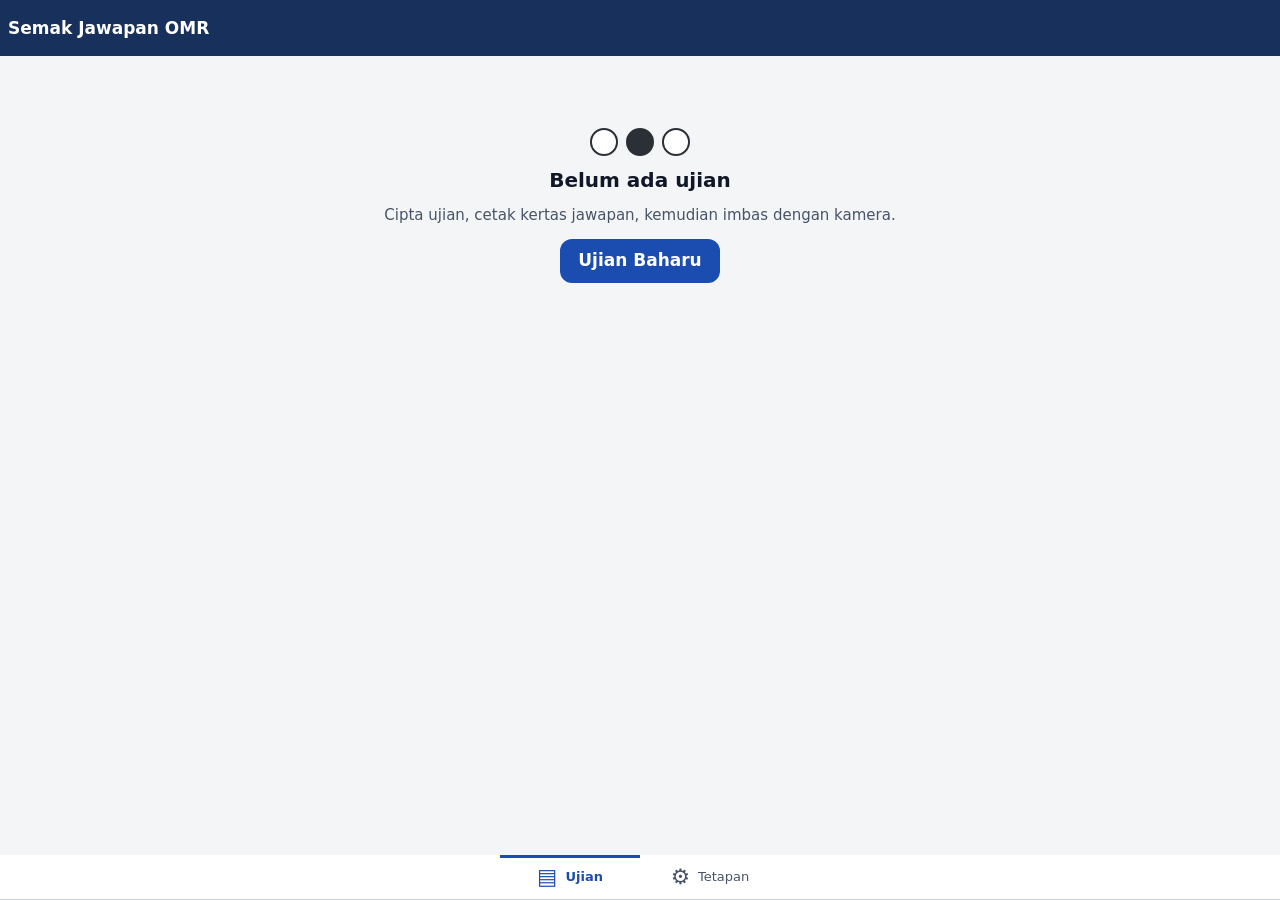
<file: index.html>
<!DOCTYPE html>
<html lang="ms">
<head>
  <meta charset="UTF-8">
  <meta name="viewport" content="width=device-width, initial-scale=1, viewport-fit=cover">
  <meta name="theme-color" content="#17305c">
  <meta name="mobile-web-app-capable" content="yes">
  <meta name="apple-mobile-web-app-capable" content="yes">
  <meta name="apple-mobile-web-app-title" content="Semak OMR">
  <meta name="apple-mobile-web-app-status-bar-style" content="black-translucent">
  <meta name="format-detection" content="telephone=no">
  <meta http-equiv="Content-Security-Policy" content="default-src 'self'; script-src 'self'; style-src 'self' 'unsafe-inline'; img-src 'self' data: blob:; media-src 'self' blob:; worker-src 'self' blob:; connect-src 'self'; object-src 'none'; base-uri 'none'; form-action 'none'">
  <title>Semak Jawapan OMR</title>
  <link rel="manifest" href="manifest.json">
  <link rel="icon" href="icons/favicon.svg" type="image/svg+xml">
  <link rel="apple-touch-icon" href="icons/apple-touch-icon-180.png" sizes="180x180">
  <link rel="stylesheet" href="css/app.css">
  <link rel="stylesheet" href="css/print.css" media="print">
</head>
<body>
  <div id="app" class="app"></div>
  <script type="module" src="js/app.js"></script>
</body>
</html>
</file>
<file: css/app.css>
/* OMR Semak Jawapan - app.css. Mobile-first, no build, no external fonts. */
:root {
  --bg: #f3f5f7;
  --surface: #ffffff;
  --surface-2: #e9edf2;
  --line: #c9d1db;
  --text: #101828;
  --muted: #475467;
  --ink: #17305c;          /* pen-ink blue: header, primary */
  --primary: #1b4db1;
  --primary-press: #143c8c;
  --on-primary: #ffffff;
  --ok: #14703a;   --ok-bg: #dcf3e3;
  --bad: #b42318;  --bad-bg: #fde4e1;
  --warn: #7a4a00; --warn-bg: #fdecb5; --warn-line: #c98a00;
  --focus: #ff7a00;
  --graphite: #2b2f36;     /* filled-bubble colour */
  --scan-bg: #0b0f14;

  --font: system-ui, -apple-system, "Segoe UI", Roboto, "Helvetica Neue", Arial, sans-serif;
  --font-num: ui-rounded, system-ui, "Segoe UI", Roboto, sans-serif;
  --fs-xs: .8125rem; --fs-sm: .9375rem; --fs-md: 1.0625rem;
  --fs-lg: 1.25rem; --fs-xl: 1.625rem; --fs-score: 3.25rem;
  --lh: 1.45;

  --s1: 4px; --s2: 8px; --s3: 12px; --s4: 16px; --s5: 24px; --s6: 32px; --s7: 48px;
  --r-sm: 8px; --r-md: 12px; --r-lg: 20px; --r-round: 999px;
  --shadow-1: 0 1px 2px rgba(16, 24, 40, .12);
  --shadow-2: 0 8px 24px rgba(16, 24, 40, .22);
  --tap: 44px;
  --header-h: 56px; --tabbar-h: 60px;
  --safe-t: env(safe-area-inset-top, 0px);
  --safe-r: env(safe-area-inset-right, 0px);
  --safe-b: env(safe-area-inset-bottom, 0px);
  --safe-l: env(safe-area-inset-left, 0px);
}

@media (prefers-color-scheme: dark) {
  :root {
    --bg: #0e141b; --surface: #17202a; --surface-2: #212c39; --line: #35445a;
    --text: #e8edf3; --muted: #a3b0c0;
    --ink: #0b1220; --primary: #8cb4ff; --primary-press: #b3cdff; --on-primary: #0b1b3a;
    --ok: #6fdc98; --ok-bg: #12301f;
    --bad: #ff9a90; --bad-bg: #3b1713;
    --warn: #ffd46b; --warn-bg: #3a2c05; --warn-line: #e0a920;
    --focus: #ffb15c; --graphite: #e8edf3;
    --shadow-1: 0 1px 2px rgba(0, 0, 0, .5); --shadow-2: 0 8px 24px rgba(0, 0, 0, .6);
  }
}

/* Reset */
*, *::before, *::after { box-sizing: border-box; }
html { -webkit-text-size-adjust: 100%; background: var(--bg); overscroll-behavior: none; }
body { margin: 0; font: var(--fs-md)/var(--lh) var(--font); color: var(--text); background: var(--bg);
  -webkit-tap-highlight-color: transparent; overscroll-behavior-y: none; }
button, a, summary, label, select { touch-action: manipulation; -webkit-tap-highlight-color: transparent; }
h1, h2, h3, p, ul, ol, dl, figure { margin: 0; padding: 0; }
ul, ol { list-style: none; }
h1 { font-size: var(--fs-xl); line-height: 1.2; }
h2 { font-size: var(--fs-lg); line-height: 1.25; }
h3 { font-size: var(--fs-md); }
img, svg, canvas, video { max-width: 100%; display: block; }
button, input, select, textarea { font: inherit; color: inherit; }
button { cursor: pointer; }
a { color: var(--primary); }
:focus-visible { outline: 3px solid var(--focus); outline-offset: 2px; border-radius: 4px; }
[hidden] { display: none !important; }
.sr-only { position: absolute; width: 1px; height: 1px; overflow: hidden; clip: rect(0 0 0 0); white-space: nowrap; }
@media (prefers-reduced-motion: reduce) { *, *::before, *::after { animation: none !important; transition: none !important; } }

/* Layout shell */
.app { min-height: 100dvh; display: flex; flex-direction: column; }
.header { position: sticky; top: 0; z-index: 10; display: flex; align-items: center; gap: var(--s2);
  min-height: calc(var(--header-h) + var(--safe-t)); padding: var(--safe-t) calc(var(--s2) + var(--safe-r)) 0 calc(var(--s2) + var(--safe-l)); background: var(--ink); color: #fff; }
.header h1 { flex: 1; font-size: var(--fs-md); font-weight: 650; white-space: nowrap; overflow: hidden; text-overflow: ellipsis; }
.header .btn-icon { color: #fff; }
.main { flex: 1; width: 100%; max-width: 720px; margin: 0 auto; padding: var(--s4) calc(var(--s4) + var(--safe-r)) calc(var(--tabbar-h) + var(--safe-b) + var(--s5)) calc(var(--s4) + var(--safe-l)); display: grid; gap: var(--s4); align-content: start; }
.main--wide { max-width: 1100px; }
.tabbar { position: fixed; left: 0; right: 0; bottom: 0; z-index: 10; display: flex; background: var(--surface);
  border-top: 1px solid var(--line); padding: 0 var(--safe-r) var(--safe-b) var(--safe-l); }
.tabbar a { flex: 1; min-height: var(--tabbar-h); display: grid; place-items: center; align-content: center; gap: 2px;
  font-size: var(--fs-xs); text-decoration: none; color: var(--muted); }
.tabbar a[aria-current="page"] { color: var(--primary); font-weight: 700; box-shadow: inset 0 3px 0 var(--primary); }
.tabbar .ico { font-size: 1.35rem; line-height: 1; }
.section-title { font-size: var(--fs-sm); font-weight: 700; color: var(--muted); }
.stack { display: grid; gap: var(--s3); }
.row { display: flex; align-items: center; gap: var(--s3); flex-wrap: wrap; }
.row--between { justify-content: space-between; }
.muted { color: var(--muted); font-size: var(--fs-sm); }
.num { font-family: var(--font-num); font-variant-numeric: tabular-nums; }

/* Buttons */
.btn { display: inline-flex; align-items: center; justify-content: center; gap: var(--s2); min-height: var(--tap); min-width: var(--tap);
  padding: 0 var(--s4); border: 2px solid var(--primary); border-radius: var(--r-md); background: var(--primary); color: var(--on-primary);
  font-weight: 650; text-decoration: none; line-height: 1.1; }
.btn:active { background: var(--primary-press); }
.btn--secondary { background: transparent; color: var(--primary); }
.btn--danger { background: var(--bad); border-color: var(--bad); color: #fff; }
@media (prefers-color-scheme: dark) { .btn--danger { color: #2a0a07; } }
.btn--ghost { background: transparent; border-color: transparent; color: var(--primary); }
.btn--block { width: 100%; }
.btn--lg { min-height: 56px; font-size: var(--fs-lg); }
.btn[disabled], .btn[aria-disabled="true"] { opacity: .45; pointer-events: none; }
.btn-icon { display: inline-grid; place-items: center; width: var(--tap); height: var(--tap); border: 0; border-radius: var(--r-round);
  background: transparent; font-size: 1.4rem; }

/* Cards and lists */
.card { background: var(--surface); border: 1px solid var(--line); border-radius: var(--r-md); padding: var(--s4); box-shadow: var(--shadow-1); }
.card--hero { border-left: 6px solid var(--primary); }
.list { background: var(--surface); border: 1px solid var(--line); border-radius: var(--r-md); overflow: hidden; }
.list > li + li { border-top: 1px solid var(--line); }
.list-item { display: flex; align-items: center; gap: var(--s3); min-height: 56px; padding: var(--s2) var(--s4); text-decoration: none; color: inherit; width: 100%; background: none; border: 0; text-align: left; }
.list-item__main { flex: 1; min-width: 0; }
.list-item__title { font-weight: 650; overflow: hidden; text-overflow: ellipsis; white-space: nowrap; }
.list-item__sub { font-size: var(--fs-sm); color: var(--muted); }
.list-item::after { content: "\203A"; color: var(--muted); font-size: 1.4rem; }
.list-item--plain::after { content: none; }
.bulk-item { display: grid; grid-template-columns: 72px 1fr; gap: var(--s3); align-items: start; }
.bulk-item__thumb { width: 72px; height: 96px; object-fit: cover; border-radius: var(--r-sm, 6px); background: var(--line); }
.bulk-item__body { min-width: 0; display: grid; gap: var(--s2); }
.bulk-item__status { font-size: var(--fs-sm); }
.empty { text-align: center; padding: var(--s7) var(--s4); display: grid; gap: var(--s3); justify-items: center; }
.empty .bubbles { display: flex; gap: var(--s2); }
.skeleton { background: linear-gradient(90deg, var(--surface-2), var(--surface), var(--surface-2)); background-size: 200% 100%; border-radius: var(--r-sm); min-height: 20px; animation: shimmer 1.4s linear infinite; }
@keyframes shimmer { to { background-position: -200% 0; } }

/* Forms */
.field { display: grid; gap: var(--s1); }
.field label, .field .label { font-weight: 650; font-size: var(--fs-sm); }
.input, .select, .textarea { font-size: max(16px, 1rem); /* >=16px stops iOS auto-zoom on focus */ width: 100%; min-height: var(--tap); padding: var(--s2) var(--s3); background: var(--surface); border: 2px solid var(--line); border-radius: var(--r-md); }
.textarea { min-height: 140px; font-family: ui-monospace, Consolas, monospace; }
.input, .textarea { -webkit-appearance: none; appearance: none; }
input, select, textarea { font-size: max(16px, 1rem); }
.input:focus-visible, .select:focus-visible, .textarea:focus-visible { outline-offset: 0; border-color: var(--primary); }
.field--error .input, .field--error .select, .field--error .textarea { border-color: var(--bad); }
.field__hint { font-size: var(--fs-xs); color: var(--muted); }
.field__error { font-size: var(--fs-sm); color: var(--bad); font-weight: 600; }
.field__error::before { content: "\2717  "; }
.check { display: flex; align-items: center; gap: var(--s3); min-height: var(--tap); }
.check input { width: 24px; height: 24px; accent-color: var(--primary); }
.seg { display: flex; border: 2px solid var(--primary); border-radius: var(--r-md); overflow: hidden; }
.seg label { flex: 1; }
.seg input { position: absolute; opacity: 0; }
.seg span { display: grid; place-items: center; min-height: var(--tap); font-weight: 650; color: var(--primary); }
.seg input:checked + span { background: var(--primary); color: var(--on-primary); }
.seg input:focus-visible + span { outline: 3px solid var(--focus); outline-offset: -3px; }

/* Choice grid A-E: bubble buttons, shape + letter (not colour only) */
.choices { display: grid; grid-template-columns: repeat(auto-fit, minmax(var(--tap), 1fr)); gap: var(--s2); max-width: 420px; }
.choice { min-height: 52px; border: 2px solid var(--graphite); border-radius: var(--r-round); background: var(--surface);
  font: 700 1.2rem var(--font-num); color: var(--text); }
.choice[aria-pressed="true"] { background: var(--graphite); color: var(--surface); }
.choice--blank { border-style: dashed; border-radius: var(--r-md); font-size: var(--fs-sm); }
.choice--key { box-shadow: 0 0 0 3px var(--ok); }  /* marks correct answer in review */

/* Marks overlay legend + inline glyphs. Shape: circle=betul, square=salah, dashed diamond-ish=semak. */
.mark { display: inline-grid; place-items: center; width: 28px; height: 28px; font-weight: 800; font-size: 1rem; line-height: 1; flex: none; }
.mark--ok { border-radius: 50%; background: var(--ok); color: var(--surface); }
.mark--bad { border-radius: 4px; background: var(--bad); color: var(--surface); }
.mark--warn { border-radius: 50%; background: var(--warn-bg); color: var(--warn); border: 3px dashed var(--warn-line); }
.legend { display: flex; flex-wrap: wrap; gap: var(--s2) var(--s4); font-size: var(--fs-sm); }
.legend span { display: inline-flex; align-items: center; gap: var(--s2); }

/* Score badge */
.score { display: grid; justify-items: center; padding: var(--s4); border-radius: var(--r-lg); background: var(--surface); border: 2px solid var(--line); }
.score__value { font: 800 var(--fs-score)/1 var(--font-num); }
.score__pct { color: var(--muted); font-weight: 650; }
.badge { display: inline-flex; align-items: center; gap: var(--s1); min-height: 24px; padding: 0 var(--s2); border-radius: var(--r-round); font-size: var(--fs-xs); font-weight: 700; background: var(--surface-2); }
.badge--ok { background: var(--ok-bg); color: var(--ok); }
.badge--bad { background: var(--bad-bg); color: var(--bad); }
.badge--warn { background: var(--warn-bg); color: var(--warn); }

/* Scan screen */
.scan { position: fixed; inset: 0; background: var(--scan-bg); color: #fff; display: flex; flex-direction: column; z-index: 20; }
.scan__top { display: flex; align-items: center; gap: var(--s2); padding: calc(var(--s2) + var(--safe-t)) calc(var(--s2) + var(--safe-r)) var(--s2) calc(var(--s2) + var(--safe-l)); }
.scan__view { position: relative; flex: 1; overflow: hidden; display: grid; place-items: center; }
.scan__view video { width: 100%; height: 100%; object-fit: cover; }
.frame { position: absolute; aspect-ratio: 210 / 297; height: 88%; max-width: 92%; pointer-events: none; --c: #fff; }
.frame i { position: absolute; width: 36px; height: 36px; border: 0 solid var(--c); transition: border-color .15s; }
.frame i:nth-child(1) { top: 0; left: 0; border-top-width: 5px; border-left-width: 5px; border-top-left-radius: 8px; }
.frame i:nth-child(2) { top: 0; right: 0; border-top-width: 5px; border-right-width: 5px; border-top-right-radius: 8px; }
.frame i:nth-child(3) { bottom: 0; left: 0; border-bottom-width: 5px; border-left-width: 5px; border-bottom-left-radius: 8px; }
.frame i:nth-child(4) { bottom: 0; right: 0; border-bottom-width: 5px; border-right-width: 5px; border-bottom-right-radius: 8px; }
.frame[data-found="4"] { --c: #5be08d; }
.frame[data-found="1"], .frame[data-found="2"], .frame[data-found="3"] { --c: #ffd34d; }
.frame[data-state="hold"] i { animation: pulse .6s ease-in-out infinite alternate; }
@keyframes pulse { to { width: 44px; height: 44px; } }
.scan__status { position: absolute; left: calc(var(--s4) + var(--safe-l)); right: calc(var(--s4) + var(--safe-r)); bottom: var(--s4); padding: var(--s3) var(--s4); border-radius: var(--r-md);
  background: rgba(11, 15, 20, .82); text-align: center; font-weight: 650; }
.scan__bar { display: flex; align-items: center; justify-content: space-around; padding: var(--s4) calc(var(--s4) + var(--safe-r)) calc(var(--s4) + var(--safe-b)) calc(var(--s4) + var(--safe-l)); }
.shutter { width: 72px; height: 72px; border-radius: 50%; border: 5px solid #fff; background: transparent; padding: 0; position: relative; }
.shutter::after { content: ""; position: absolute; inset: 6px; border-radius: 50%; background: #fff; }
.shutter:active::after { background: #cfd6df; }
.scan .btn--ghost { color: #fff; }

/* Review screen */
.review-photo { position: relative; background: var(--scan-bg); border-radius: var(--r-md); overflow: hidden; }
.review-photo canvas { width: 100%; height: auto; }
.qrow { display: grid; grid-template-columns: 44px 1fr auto; align-items: center; gap: var(--s3); min-height: 56px; padding: var(--s2) var(--s4); width: 100%; background: none; border: 0; text-align: left; }
.qrow__no { font: 700 var(--fs-md) var(--font-num); }
.qrow__ans { font-size: var(--fs-sm); color: var(--muted); }
.name-crop { border: 2px dashed var(--line); border-radius: var(--r-sm); overflow: hidden; background: #fff; }
.name-crop canvas { width: 100%; height: auto; }
.actionbar { position: sticky; bottom: calc(var(--tabbar-h) + var(--safe-b)); display: grid; grid-template-columns: 1fr 2fr; gap: var(--s2); padding: var(--s3) 0; background: linear-gradient(transparent, var(--bg) 30%); }
.actionbar--noTab { bottom: var(--safe-b); }

/* Tables (results, analysis) */
.table-wrap { overflow-x: auto; border: 1px solid var(--line); border-radius: var(--r-md); background: var(--surface); }
.table { width: 100%; border-collapse: collapse; font-size: var(--fs-sm); }
.table th, .table td { padding: var(--s3); text-align: left; border-bottom: 1px solid var(--line); white-space: nowrap; }
.table th { position: sticky; top: 0; background: var(--surface-2); }
.table th button { background: none; border: 0; font-weight: 700; min-height: var(--tap); padding: 0; }
.table td.num, .table th.num { text-align: right; }
.bar { height: 10px; border-radius: var(--r-round); background: var(--surface-2); overflow: hidden; }
.bar > i { display: block; height: 100%; background: var(--primary); }

/* Toast and dialog */
.toast-host { position: fixed; left: calc(var(--s4) + var(--safe-l)); right: calc(var(--s4) + var(--safe-r)); bottom: calc(var(--tabbar-h) + var(--safe-b) + var(--s3)); z-index: 40; display: grid; gap: var(--s2); justify-items: center; pointer-events: none; }
.toast { pointer-events: auto; max-width: 480px; padding: var(--s3) var(--s4); border-radius: var(--r-md); background: var(--text); color: var(--bg); box-shadow: var(--shadow-2); font-weight: 600; display: flex; gap: var(--s3); align-items: center; }
.toast--error { background: var(--bad); color: #fff; }
.toast .btn { min-height: var(--tap); color: inherit; border-color: currentColor; }
dialog { width: min(92vw, 420px); padding: var(--s5); border: 0; border-radius: var(--r-lg); background: var(--surface); color: var(--text); box-shadow: var(--shadow-2); }
dialog::backdrop { background: rgba(8, 12, 18, .6); }
dialog h2 { margin-bottom: var(--s2); }
dialog .row { margin-top: var(--s5); justify-content: flex-end; }
.banner { display: flex; gap: var(--s3); align-items: center; justify-content: space-between; padding: var(--s3) var(--s4); background: var(--warn-bg); color: var(--warn); border-bottom: 2px solid var(--warn-line); font-weight: 600; }

.banner--install { padding-top: calc(var(--s3) + var(--safe-t)); padding-left: calc(var(--s4) + var(--safe-l)); padding-right: calc(var(--s4) + var(--safe-r)); }

/* Template preview (screen) */
.sheet-preview { background: #fff; color: #000; border: 1px solid var(--line); box-shadow: var(--shadow-2); width: 100%; aspect-ratio: 210 / 297; }

/* Breakpoints: 768 two-column lists, 1280 wide results */
@media (min-width: 768px) {
  .main { padding-top: var(--s5); }
  .tabbar { position: sticky; top: calc(var(--header-h) + var(--safe-t)); bottom: auto; border-top: 0; border-bottom: 1px solid var(--line); justify-content: center; padding: 0; }
  .tabbar a { flex: 0 0 140px; min-height: var(--tap); grid-auto-flow: column; justify-content: center; gap: var(--s2); }
  .main { padding-bottom: var(--s6); }
  .toast-host { bottom: var(--s5); }
  .grid-2 { display: grid; grid-template-columns: 1fr 1fr; gap: var(--s4); }
  .actionbar { bottom: 0; }
}
@media (min-width: 1280px) {
  .main--wide .split { display: grid; grid-template-columns: minmax(360px, 5fr) 7fr; gap: var(--s5); align-items: start; }
  .scan__view video { object-fit: contain; }
}

/* F2 additions */
@media screen { .sheet-preview .sheet svg { width: 100%; height: auto; } }
.seg .seg-btn[aria-pressed="false"] { color: var(--primary); }
.table a { color: inherit; font-weight: 650; }
.qrow:focus-visible { outline-offset: -3px; }
.sr-only:focus { position: static; width: auto; height: auto; clip: auto; padding: var(--s2); background: var(--surface); }
.main:focus, .main:focus-visible { outline: none; }
</file>
<file: css/print.css>
/* OMR Semak Jawapan - print.css: answer-sheet template only. Black and white, A4, no browser margin. */
@page { size: A4 portrait; margin: 0; }

@media print {
  html, body { margin: 0 !important; padding: 0 !important; background: #fff !important; color: #000 !important; }
  /* Hide everything except the sheet. */
  body * { visibility: hidden !important; }
  .sheet, .sheet * { visibility: visible !important; }
  .header, .tabbar, .toast-host, dialog, .banner, .no-print { display: none !important; }
  .sheet { position: absolute; left: 0; top: 0; width: 210mm; height: 297mm; margin: 0; padding: 0; border: 0; box-shadow: none;
    background: #fff; overflow: hidden; page-break-after: avoid; break-after: avoid; }
  .sheet svg { display: block; width: 210mm; height: 297mm; }
  .sheet svg * { color: #000 !important; }
  * { -webkit-print-color-adjust: exact; print-color-adjust: exact; box-shadow: none !important; text-shadow: none !important; }
}
</file>
